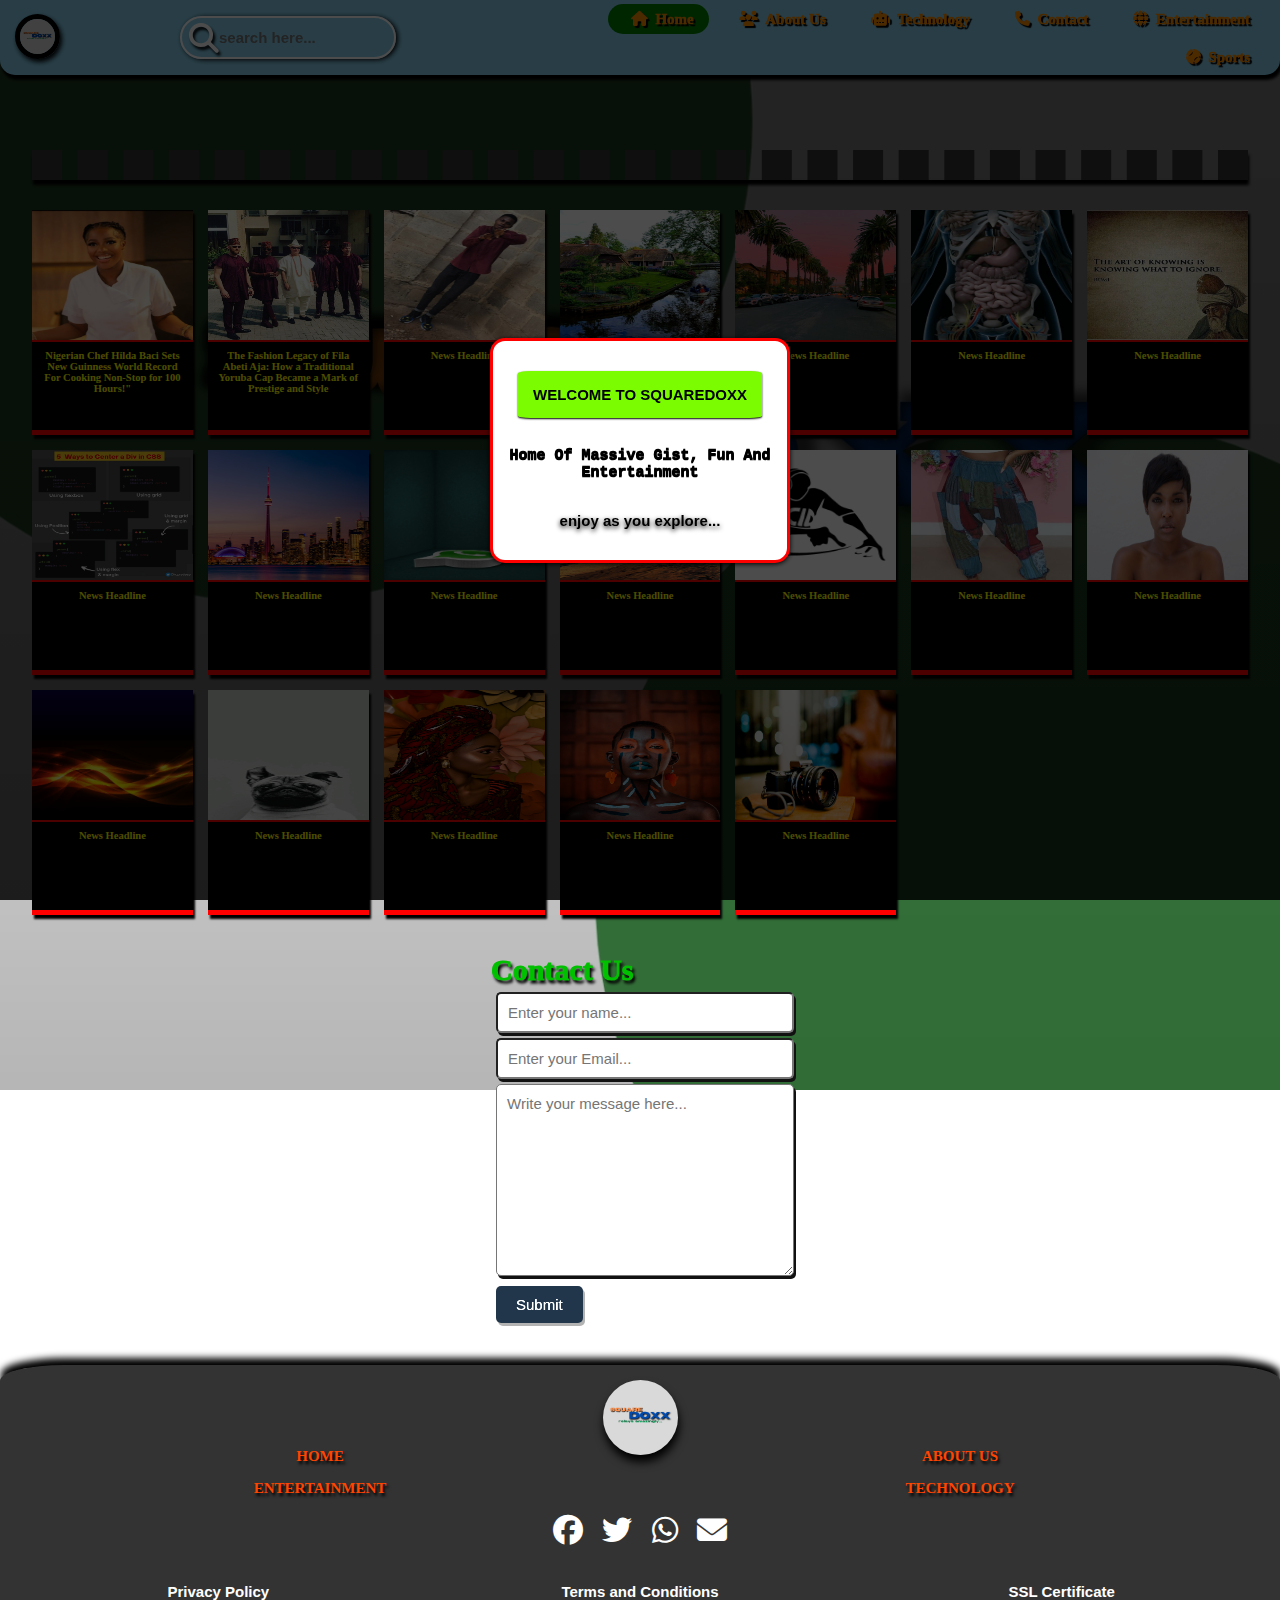
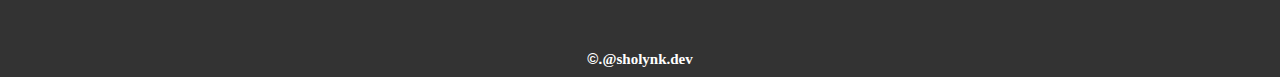
<file: index.html>
<!DOCTYPE html>
<html lang="en">

<head>
  <meta charset="UTF-8">
  <meta name="viewport" content="width=device-width, initial-scale=1.0">
  <meta http-equiv="X-UA-Compatible" content="ie=edge">
  <title>SquareDoxx</title>
  <meta name="monetag" content="9a5a8f36454912f3e5fe75677198211e">
  <link rel="icon" type="image/x-icon" href="official sq logo .png">

  <link rel="stylesheet" href="style.css">

  <link rel="stylesheet" href="https://cdnjs.cloudflare.com/ajax/libs/font-awesome/6.2.1/css/all.min.css">

  <link href="https://unpkg.com/aos@2.3.1/dist/aos.css" rel="stylesheet">

  <link rel="stylesheet" href="https://cdn.jsdelivr.net/npm/swiper@10/swiper-bundle.min.css" />

</head>

<body>

  <header class="Name-plate">
    <i class="fas fa-magnifying-glass"></i>
    <a href=""> <img src="official sq logo .png" alt="Page Logo"></a>
    <i id="mobileNav" class="fas fa-bars"></i>
  </header>


  <!-- Slider main container -->
  <div class="swiper">
    <!-- Additional required wrapper -->
    <div class="swiper-wrapper">
      <!-- Slides -->
      <div class="swiper-slide"><a href=""><img src="programming flyer.png"></a></div>
      <div class="swiper-slide"><img src="sq.png"></div>
      <div class="swiper-slide"><img src="logo.png"></div>
    </div>
    <!-- If we need pagination -->
    <div class="swiper-pagination"></div>

    <!-- If we need navigation buttons -->
    <div class="swiper-button-prev"></div>
    <div class="swiper-button-next"></div>

  </div>




  <!---Desktop Header----->

  <div class="Desktop-header">
    <a href=""><img src="official sq logo .png" alt="Page Logo"></a>

    <div class="search-box">
      <input type="text" placeholder="search here...">
      <i class="fas fa-magnifying-glass"></i>
    </div>

    <ul>
      <li class="active"><a href=""><i class="fas fa-home"></i>Home</a></li>
      <li><a href="about.html"><i class="fas fa-users"></i>About Us</a></li>
      <li><a href="#contact"><i class="fas fa-robot"></i>Technology</a></li>
      <li><a href=""><i class="fas fa-phone"></i>Contact</a></li>
      <li><a href=""><i class="fas fa-globe"></i>Entertainment</a></li>
      <li><a href=""><i class="fas fa-baseball"></i>Sports</a></li>
    </ul>

  </div>
  <!----Destop Header End----->

  <main>

    <!---Begining of Grid Content in the body--->
    <section class="Header">
      <a href="">
        <div class="Intro">
          <img src="Hilda Baci.jpg" alt="Header image">
          <h3>Nigerian Chef Hilda Baci Sets New Guinness World Record For Cooking Non-Stop for 100 Hours!"</h3>
        </div>
      </a>
    </section>

    <section class="News-flex">
      <a href="">
        <div class="N-flex">
          <img src="Fila Abeti Aja.jpg" alt="Header image">
          <h3>The Fashion Legacy of Fila Abeti Aja: How a Traditional Yoruba Cap Became a Mark of Prestige and Style
          </h3>
        </div>
      </a>
    </section>

    <section class="News-flex">
      <a href="">
        <div class="N-flex">
          <img src="img-a.jpg" alt="Header image">
          <h3>News Headline</h3>
        </div>
      </a>
    </section>

    <section class="Header">
      <a href="">
        <div class="Intro">
          <img src="img-c.png" alt="Header image">
          <h3>News Headline</h3>
        </div>
      </a>
    </section>

    <section class="News-flex">
      <a href="">
        <div class="N-flex">
          <img src="img-b.jpg" alt="Header image">
          <h3>News Headline</h3>
        </div>
      </a>
    </section>

    <section class="News-flex">
      <a href="">
        <div class="N-flex">
          <img src="img-d.jpg" alt="Header image">
          <h3>News Headline</h3>
        </div>
      </a>
    </section>

    <section class="Header">
      <a href="">
        <div class="Intro">
          <img src="img-f.jpg" alt="Header image">
          <h3>News Headline</h3>
        </div>
      </a>
    </section>


    <section class="News-flex">
      <a href="">
        <div class="N-flex">
          <img src="img-h.jpg" alt="Header image">
          <h3>News Headline</h3>
        </div>
      </a>
    </section>

    <section class="News-flex">
      <a href="">
        <div class="N-flex">
          <img src="Unknown-City.jpg" alt="Header image">
          <h3>News Headline</h3>
        </div>
      </a>
    </section>

    <section class="Header">
      <a href="">
        <div class="Intro">
          <img src="whatsapp-icon.jpg" alt="Header image">
          <h3>News Headline</h3>
        </div>
      </a>
    </section>

    <section class="News-flex">
      <a href="">
        <div class="N-flex">
          <img src="triangleNature.jpg" alt="Header image">
          <h3>News Headline</h3>
        </div>
      </a>
    </section>

    <section class="News-flex">
      <a href="">
        <div class="N-flex">
          <img src="Acid-Dj.jpg" alt="Header image">
          <h3>News Headline</h3>
        </div>
      </a>
    </section>

    <section class="Header">
      <a href="">
        <div class="Intro">
          <img src="shopping (1).jpeg" alt="Header image">
          <h3>News Headline</h3>
        </div>
      </a>
    </section>

    <section class="News-flex">
      <a href="">
        <div class="N-flex">
          <img src="Unknown-Lady.jpg" alt="Header image">
          <h3>News Headline</h3>
        </div>
      </a>
    </section>

    <section class="News-flex">
      <a href="">
        <div class="N-flex">
          <img src="AbstractGoldenGlowBackgroundVectorIllustration.jpg" alt="Header image">
          <h3>News Headline</h3>
        </div>
      </a>
    </section>

    <section class="Header">
      <a href="">
        <div class="Intro">
          <img src="Pet-dog.jpg" alt="Header image">
          <h3>News Headline</h3>
        </div>
      </a>
    </section>

    <section class="News-flex">
      <a href="">
        <div class="N-flex">
          <img src="pexels-photo-1625775.jpeg" alt="Header image">
          <h3>News Headline</h3>
        </div>
      </a>
    </section>

    <section class="News-flex">
      <a href="">
        <div class="N-flex">
          <img src="pexels-photo-1675869.jpeg" alt="Header image">
          <h3>News Headline</h3>
        </div>
      </a>
    </section>

    <section class="Header">
      <a href="">
        <div class="Intro">
          <img src="Photography-Camera-images-hd.jpg" alt="Header image">
          <h3>News Headline</h3>
        </div>
      </a>
    </section>


    <!---End of Grid Content in Body--->


    <!----WelcomMessage---->

    <div class="message">
      <div class="message-container" id="welcomeMessage">
        <h1>
          welcome to squaredoxx
        </h1>

        <h2>home of massive gist, fun and entertainment</h2>
        <p>enjoy as you explore...</p>
      </div>
    </div>
  </main>



  <!----Get in Touch Panel---->
  <div class="container" id="contact">
    <form action="post" id="loginForm">
      <h1>Contact Us</h1>
      <input type="text" id="username" class="form-control" placeholder="Enter your name...">
      <input type="email" id="password" class="form-control" placeholder="Enter your Email...">
      <textarea class="form-control" id="textArea" cols="30" rows="10" placeholder="Write your message here..."></textarea>
      <button type="submit">Submit</button>
    </form>
  </div>


  <!---End of get in touch Panel---->


  <!----Footer---->

  <footer class="bottom">
    <div class="bottom-img">
      <img src="official sq logo .png" alt="logo">
    </div>

    <div class="links">
      <ul>
        <a href="">
          <li>Home</li>
        </a>
        <a href="about.html">
          <li>About Us</li>
        </a>
        <a href="">
          <li>Entertainment</li>
        </a>
        <a href="">
          <li>Technology</li>
        </a>
      </ul>
    </div>

    <div class="social-icons">
      <a href=""><i class="fa-brands fa-facebook"></i></a>
      <a href=""><i class="fa-brands fa-twitter"></i></a>
      <a href=""><i class="fa-brands fa-whatsapp"></i></a>
      <a href=""><i class="fa-solid fa-envelope"></i></a>
    </div>

    <div class="credentials">
      <a href="">
        <h3>Privacy Policy</h3>
      </a>
      <a href="">
        <h3>Terms and Conditions</h3>
      </a>
      <a href="">
        <h3>SSL Certificate</h3>
      </a>
    </div>

    <div class="copyright">
      <a href="">
        <h3>&copy;.<span>@sholynk.Dev</span></h3>
      </a>
    </div>
  </footer>

  <!----Scroll Button---->

  <a href="#" class="scroll-up">
    <i class="fas fa-chevron-up"></i>
  </a>
  <!---Scroll Button End--->

  <div class="Navigation-background">
    <nav class="Navigation">
      <div class="nav-image">
        <a href=""><img src="official sq logo .png" alt="page-logo"></a>
      </div>

      <div class="nav-exit">
        <i class="fas fa-times"></i>
      </div>

      <div class="side-nav">
        <ul>
          <a href="">
            <li><i class="fas fa-robot"></i>Technology</li>
          </a>
          <a href="">
            <li><i class="fas fa-globe"></i>Entertainment</li>
          </a>

          <a href="">
            <li><i class="fas fa-blog"></i>Blog</li>
          </a>

          <a href="">
            <li><i class="fas fa-baseball"></i>Sports</li>
          </a>

          <a href="about.html">
            <li><i class="fas fa-users"></i>About Us</li>
          </a>
        </ul>
      </div>

      <div class="icons">
        <a href=""><i class="fa-brands fa-facebook"></i></a>
        <a href=""><i class="fa-brands fa-twitter"></i></a>
        <a href=""><i class="fa-brands fa-whatsapp"></i></a>
        <a href=""><i class="fa-solid fa-envelope"></i></a>
      </div>
    </nav>
  </div>




  <script src="main.js"></script>


  <!--- Swiper JS ---->
  <script src="https://cdn.jsdelivr.net/npm/swiper@10/swiper-bundle.min.js"></script>

  <!--- Fade Properties --->
  <script src="https://unpkg.com/aos@2.3.1/dist/aos.js"></script>
  <script>
    AOS.init();
  </script>

  <script>
    // Swiper Initialization...

    const swiper = new Swiper('.swiper', {
      // Optional parameters

      autoplay: {
        delay: 3000,
        disableOnInteraction: false,
      },

      loop: true,

      // If we need pagination
      pagination: {
        el: '.swiper-pagination',
        clickable: true,
      },

      // Navigation arrows
      navigation: {
        nextEl: '.swiper-button-next',
        prevEl: '.swiper-button-prev',
      },
    });
  </script>

  <script src="https://smtpjs.com/v3/smtp.js">
  </script>



</body>

</html>
</file>
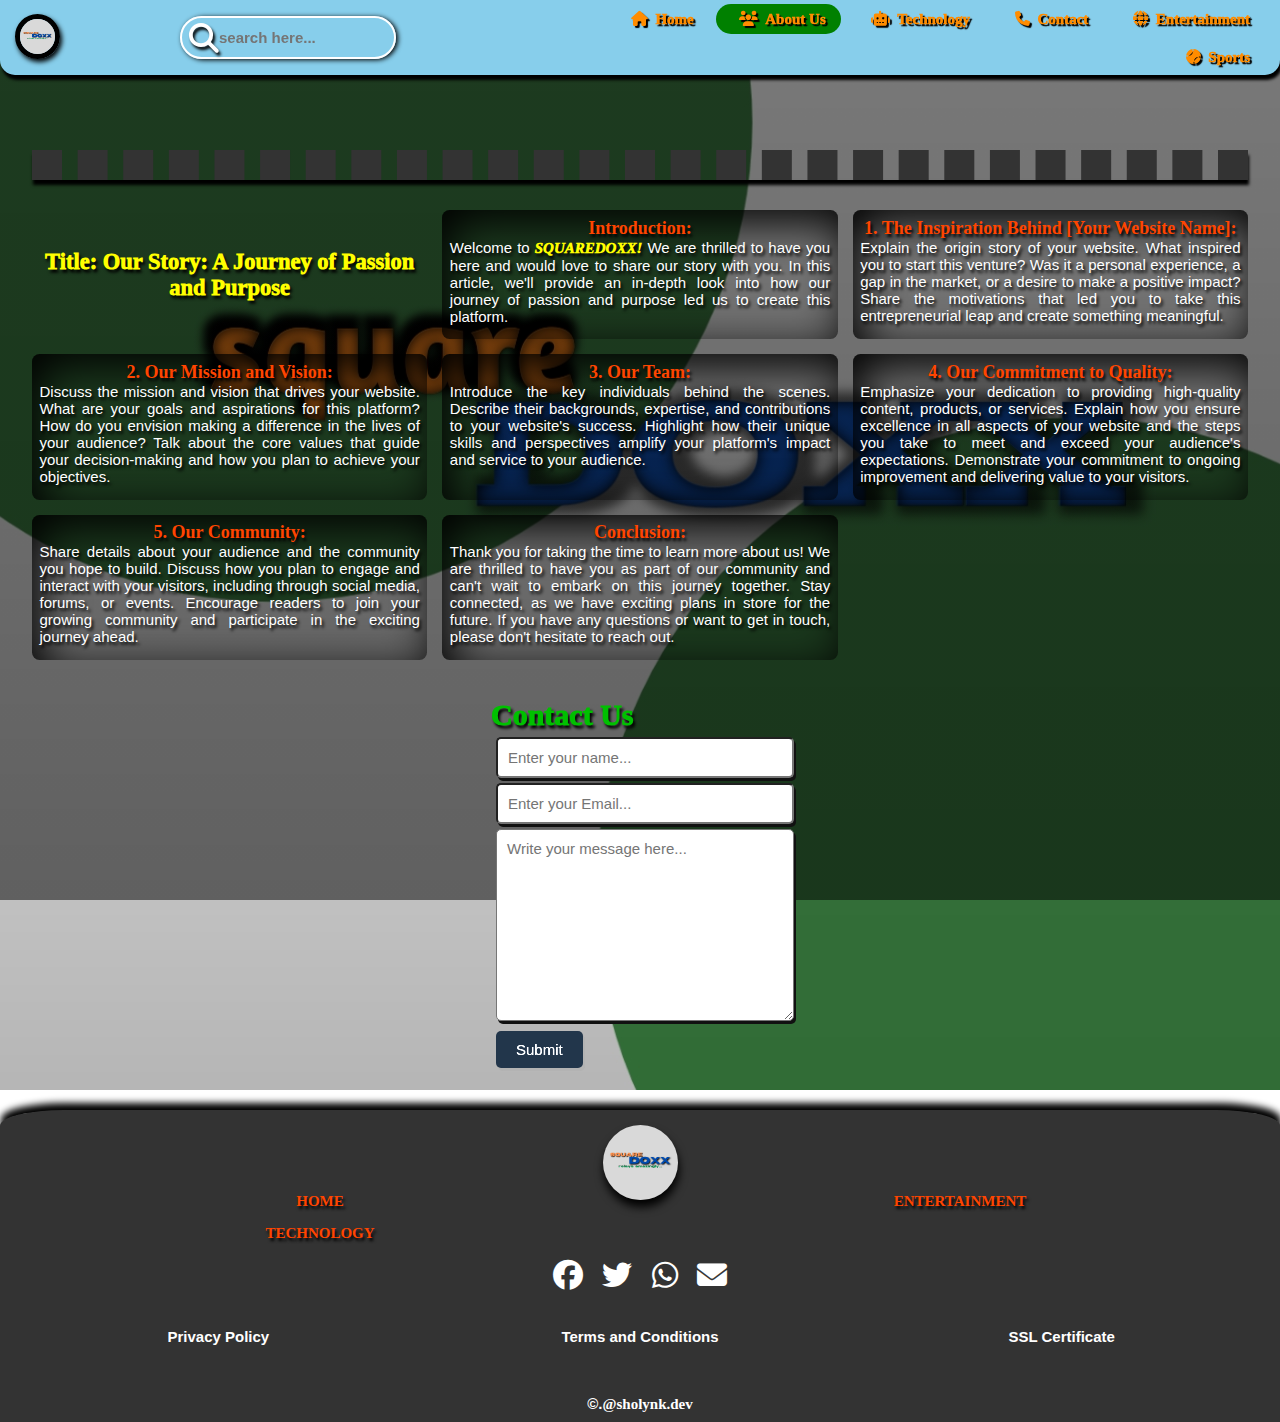
<file: about.html>
<!DOCTYPE html>
<html lang="en">

<head>
  <meta charset="UTF-8">
  <meta name="viewport" content="width=device-width, initial-scale=1.0">
  <meta http-equiv="X-UA-Compatible" content="ie=edge">
  <title>Squaredoxx
    AboutPage</title>

  <link rel="icon" type="image/x-icon" href="official sq logo .png">

  <link rel="stylesheet" href="style.css">

  <link rel="stylesheet" href="https://cdnjs.cloudflare.com/ajax/libs/font-awesome/6.2.1/css/all.min.css">

  <link href="https://unpkg.com/aos@2.3.1/dist/aos.css" rel="stylesheet">

  <link rel="stylesheet" href="https://cdn.jsdelivr.net/npm/swiper@10/swiper-bundle.min.css" />

</head>

<body>

  <header class="Name-plate">
    <i class="fas fa-magnifying-glass"></i>
    <a href=""> <img src="official sq logo .png" alt="Page Logo"></a>
    <i id="mobileNav" class="fas fa-bars"></i>
  </header>

  <!-- Slider main container -->
  <div class="swiper">
    <!-- Additional required wrapper -->
    <div class="swiper-wrapper">
      <!-- Slides -->
      <div class="swiper-slide"><a href="https://sholynk.github.io/Sholynk"><img src="programming flyer.png"></a></div>
      <div class="swiper-slide"><a href="grunoaph.net/4/6146455"><img src="sq.png"></a></div>
      <div class="swiper-slide"><img src="logo.png"></div>
    </div>
    <!-- If we need pagination -->
    <div class="swiper-pagination"></div>

    <!-- If we need navigation buttons -->
    <div class="swiper-button-prev"></div>
    <div class="swiper-button-next"></div>

  </div>



  <!---Desktop Header----->

  <div class="Desktop-header">
    <a href=""><img src="official sq logo .png" alt="Page Logo"></a>

    <div class="search-box">
      <input type="text" placeholder="search here...">
      <i class="fas fa-magnifying-glass"></i>
    </div>

    <ul>
      <li><a href="index.html"><i class="fas fa-home"></i>Home</a></li>
      <li class="about"><a href=""><i class="fas fa-users"></i>About Us</a></li>
      <li><a href=""><i class="fas fa-robot"></i>Technology</a></li>
      <li><a href=""><i class="fas fa-phone"></i>Contact</a></li>
      <li><a href=""><i class="fas fa-globe"></i>Entertainment</a></li>
      <li><a href=""><i class="fas fa-baseball"></i>Sports</a></li>
    </ul>

  </div>
  <!----Destop Header End----->

  <!----Main  Body----->

  <main class="main">
    <h1>
      Title: Our Story: A Journey of Passion and Purpose
    </h1>

    <section>
      <h2> Introduction:</h2>
      <p>Welcome to <span>squaredoxx!</span> We are thrilled to have you here and would love to share our story with you. In this article, we'll provide an in-depth look into how our journey of passion and purpose led us to create this platform.</p>
    </section>

    <section>
      <h2> 1. The Inspiration Behind [Your Website Name]:</h2>
      <p>Explain the origin story of your website. What inspired you to start this venture? Was it a personal experience, a gap in the market, or a desire to make a positive impact? Share the motivations that led you to take this entrepreneurial leap and create something meaningful.</p>
    </section>

    <section>
      <h2> 2. Our Mission and Vision:</h2>
      <p> Discuss the mission and vision that drives your website. What are your goals and aspirations for this platform? How do you envision making a difference in the lives of your audience? Talk about the core values that guide your decision-making and how you plan to achieve your objectives.</p>
    </section>

    <section>
      <h2> 3. Our Team:</h2>
      <p>Introduce the key individuals behind the scenes. Describe their backgrounds, expertise, and contributions to your website's success. Highlight how their unique skills and perspectives amplify your platform's impact and service to your audience.</p>
    </section>

    <section>
      <h2> 4. Our Commitment to Quality:</h2>
      <p> Emphasize your dedication to providing high-quality content, products, or services. Explain how you ensure excellence in all aspects of your website and the steps you take to meet and exceed your audience's expectations. Demonstrate your commitment to ongoing improvement and delivering value to your visitors.</p>
    </section>

    <section>
      <h2> 5. Our Community:</h2>
      <p> Share details about your audience and the community you hope to build. Discuss how you plan to engage and interact with your visitors, including through social media, forums, or events. Encourage readers to join your growing community and participate in the exciting journey ahead.</p>
    </section>

    <section>
      <h2>Conclusion:</h2>
      <p> Thank you for taking the time to learn more about us! We are thrilled to have you as part of our community and can't wait to embark on this journey together. Stay connected, as we have exciting plans in store for the future. If you have any questions or want to get in touch, please don't hesitate to reach out.</p>
    </section>

  </main>


  <!-----Main   Body   End----->

  <!----Get in Touch Panel---->
  <div class="container" id="contact">
    <form action="post" id="loginForm">
      <h1>Contact Us</h1>
      <input type="text" id="username" class="form-control" placeholder="Enter your name...">
      <input type="email" id="password" class="form-control" placeholder="Enter your Email...">
      <textarea class="form-control" id="textArea" cols="30" rows="10" placeholder="Write your message here..."></textarea>
      <button type="submit">Submit</button>
    </form>
  </div>


  <!---End of get in touch Panel---->



  <!----Footer---->

  <footer class="bottom">
    <div class="bottom-img">
      <img src="official sq logo .png" alt="logo">
    </div>

    <div class="links">
      <ul>
        <a href="index.html">
          <li>Home</li>
        </a>
        <a href="">
          <li>Entertainment</li>
        </a>
        <a href="">
          <li>Technology</li>
        </a>
      </ul>
    </div>

    <div class="social-icons">
      <a href=""><i class="fa-brands fa-facebook"></i></a>
      <a href=""><i class="fa-brands fa-twitter"></i></a>
      <a href=""><i class="fa-brands fa-whatsapp"></i></a>
      <a href=""><i class="fa-solid fa-envelope"></i></a>
    </div>

    <div class="credentials">
      <a href="">
        <h3>Privacy Policy</h3>
      </a>
      <a href="">
        <h3>Terms and Conditions</h3>
      </a>
      <a href="">
        <h3>SSL Certificate</h3>
      </a>
    </div>

    <div class="copyright">
      <a href="">
        <h3>&copy;.<span>@sholynk.dev</span></h3>
      </a>
    </div>
  </footer>

  <!----Scroll Button---->

  <a href="#" class="scroll-up">
    <i class="fas fa-chevron-up"></i>
  </a>
  <!---Scroll Button End--->

  <!---- Side Navigation Foe Mobile View----->

  <div class="Navigation-background">
    <nav class="Navigation">
      <div class="nav-image">
        <a href=""><img src="official sq logo .png" alt="page-logo"></a>
      </div>

      <div class="nav-exit">
        <i class="fas fa-times"></i>
      </div>

      <div class="side-nav">
        <ul>
          <a href="index.html">
            <li><i class="fas fa-home"></i>Home</li>
          </a>
          <a href="">
            <li><i class="fas fa-robot"></i>Technology</li>
          </a>
          <a href="">
            <li><i class="fas fa-globe"></i>Entertainment</li>
          </a>

          <a href="">
            <li><i class="fas fa-blog"></i>Blog</li>
          </a>

          <a href="">
            <li><i class="fas fa-baseball"></i>Sports</li>
          </a>
        </ul>
      </div>

      <div class="icons">
        <a href=""><i class="fa-brands fa-facebook"></i></a>
        <a href=""><i class="fa-brands fa-twitter"></i></a>
        <a href=""><i class="fa-brands fa-whatsapp"></i></a>
        <a href=""><i class="fa-solid fa-envelope"></i></a>
      </div>

      <script src="main.js"></script>

      <script src="https://unpkg.com/aos@2.3.1/dist/aos.js"></script>
      <script>
        AOS.init();
      </script>

      <script src="https://cdn.jsdelivr.net/npm/swiper@10/swiper-bundle.min.js"></script>


      <script>
        const swiper = new Swiper('.swiper', {
          // Optional parameters

          autoplay: {
            delay: 3000,
            disableOnInteraction: false,
          },

          loop: true,

          // If we need pagination
          pagination: {
            el: '.swiper-pagination',
            clickable: true,
          },

          // Navigation arrows
          navigation: {
            nextEl: '.swiper-button-next',
            prevEl: '.swiper-button-prev',
          },
        });
      </script>

</body>

</html>
</file>
<file: style.css>
78@import url('https://fonts.googleapis.com/css2?family=Courier+Prime&family=Oswald:wght@300;400&family=Pacifico&family=Playfair+Display:ital,wght@1,700&family=Roboto:ital,wght@1,900&family=Teko&family=Tilt+Prism&display=swap');


/*
font-family: 'Courier Prime', monospace;
font-family: 'Oswald', sans-serif;
font-family: 'Pacifico', cursive;
font-family: 'Playfair Display', serif;
font-family: 'Roboto', sans-serif;
font-family: 'Teko', sans-serif;
font-family: 'Tilt Prism', cursive;
*/


html {
  scroll-behavior: smooth;
}

* {
  margin: 0;
  padding: 0;
  box-sizing: border-box;
  font-family: 'Gill Sans', 'Gill Sans MT', Calibri, 'Trebuchet MS', sans-serif;
  font-size: 15px;

}

a {
  cursor: default;

}

.scroll-up {
  position: fixed;
  right: 5%;
  bottom: 5%;
  display: flex;
  flex-direction: column;
  align-items: center;
  justify-content: center;
  aspect-ratio: 1/1;
  border: 2px solid #000;
  background-color: steelblue;
  border-radius: 50%;
  font-weight: 800;
  opacity: 0;
  box-shadow: 1px 5px 15px #000;
  transition: 800ms ease-in-out;
  pointer-events: none;
}

.scroll-up i {
  font-size: 50px;
  width: 100%;
  color: #fff;
  height: 100%;
}

.scroll-up.active {
  opacity: 1;
  pointer-events: auto;
  z-index: 10;
}

img {
  width: 100%;
}

body {
  display: flex;
  flex-direction: column;
  width: 100vw;
  height: 100vh;
  align-items: center;
  justify-content: space-between;
  gap: 2em;
  background-image: radial-gradient(rgba(0, 0, 0, 0.5), rgba(0, 0, 0, 0.5)), url(squaredoxxBackground.jpg);
  background-size: cover;
  background-repeat: no-repeat;
  background-position: center;
  background-attachment: fixed;
  padding-top: 10em;
}



/*....Header/NavBar....*/
header {
  z-index: 10;
  width: 100%;
  height: 5em;
  position: fixed;
  top: 0;
  display: flex;
  gap: 5em;
  align-items: center;
  justify-content: space-around;
  background-color: skyblue;
  box-shadow: 2px 5px 3px #000;
  border-left: 5px solid #333;
  border-right: 5px solid #333;
  border-bottom-left-radius: 1em;
  border-bottom-right-radius: 1em;
}


header a {
  position: relative;
  top: 50%;
  width: 5em;
  border-radius: 50%;

}


header img {
  border: 3px solid #000;
  border-radius: 50em;
  object-fit: cover;
  box-shadow: 2px 3px 7px #000;
  filter: brightness(120%);
}

header i {
  font-size: 2em;
  text-shadow: 2px 5px 3px #000;
  color: #fff;
}

.Desktop-header {
  display: none;
}

/*....Exceptional Header for Promotional Purpose...*/

.swiper {
  z-index: 0;
  width: 95%;
  height: 10em;
  /*10em*/
  border: 1em dashed #333;
  box-shadow: 1px 5px 3px #000;
}


.swiper-slide img {
  width: 100%;
  height: 100%;
}

.swiper .swiper-button-prev,
.swiper .swiper-button-next {
  color: orangered;
  font-weight: bolder;
  height: 3em;
}


.swiper .swiper-pagination-bullet-active {
  background-color: darkred;
  color: blue;
}


/* ....media query for bigger Screens.....*/

@media (min-width: 30em) {

  .swiper {
    height: 25em;

  }

  header {
    display: none;
  }

  .Desktop-header {
    z-index: 1;
    width: 100%;
    height: 5em;
    padding: 1em;
    display: flex;
    position: fixed;
    top: 0;
    align-items: center;
    justify-content: space-between;
    background-color: skyblue;
    border-bottom-left-radius: 1em;
    border-bottom-right-radius: 1em;
    box-shadow: 2px 5px 3px #000;
  }

  .Desktop-header img {
    width: 3em;
    border: 5px solid #000;
    border-radius: 50%;
    box-shadow: 2px 3px 5px #000;
  }

  .Desktop-header ul {
    display: flex;
    flex-flow: row wrap;
    gap: .5em;
    justify-content: flex-end;
    flex: 0 1 60%;
  }

  .Desktop-header ul li {
    list-style: none;
    text-shadow: 2px 2px 1px #000;
    padding: 0 1em;
    transition: 700ms ease-in-out;
  }


  .Desktop-header ul li:hover {
    background-color: #000000;
    border-radius: 10em;

  }

  .Desktop-header ul .active {
    background-color: green;
    border-radius: 10em;
  }

  .Desktop-header ul .about {
    background-color: green;
    border-radius: 10em;
  }

  .Desktop-header ul li a {
    text-decoration: none;
    font-size: 1em;
    font-weight: 1000;
    color: darkorange;
    font-family: 'Tilt Prism', cursive;
  }



  .Desktop-header ul li a i {
    margin: .5em;
  }

  .Desktop-header .search-box {
    display: flex;
    flex-direction: row-reverse;
    align-items: center;
    justify-content: center;
    border: 2px solid #fff;
    border-radius: 10em;
    padding: .3em .5em;
    box-shadow: 2px 1px 5px #000;
  }

  .Desktop-header .search-box input {
    border: none;
    outline: none;
    background: transparent;
    font-weight: 800;
    color: #fff;
  }



  .Desktop-header .search-box i {
    font-size: 2em;
    text-shadow: 2px 3px 3px #000;
    color: #fff;
  }


  /*------ About Page CSS Rule For Desktop View -----*/

  .main>* {
    grid-column: span 2;
  }


}




/*....Main Area Containing News Headlines....*/

main {
  flex: 1 0 60%;
  display: grid;
  grid-template-columns: repeat(auto-fit, minmax(10em, 1fr));
  width: 95%;
  grid-gap: 1em;
}


/*....Block Story Display....*/

a {
  text-decoration: none;
  color: #000;
}

.Header {
  width: 100%;
  height: 15em;
  background-color: #000;
  box-shadow: 2px 4px 2px #000;
  text-decoration: none;
}

.Header:hover {
  filter: brightness(120%);

}

.Header:active {
  filter: brightness(50%);

}


.Intro {
  width: 100%;
  height: 100%;
  border-bottom: 5px solid red;
  display: flex;
  flex-direction: column;
}

.Intro img {
  width: 100%;
  height: 60%;
  border-bottom: 2px solid red;
  aspect-ratio: 1/1;
}

.Intro h3 {
  padding: 5%;
  text-align: center;
  font-size: .7em;
  font-family: 'Playfair Display', serif;
  color: yellow;
  background-color: #000;
}

/*....Flex Story Display....*/

.News-flex {
  width: 100%;
  height: 15em;
  box-shadow: 2px 4px 2px #000;
  background-color: #000;
}

.News-flex:hover {
  filter: brightness(120%);

}

.News-flex:active {
  filter: brightness(50%);

}

.N-flex {
  display: flex;
  width: 100%;
  height: 100%;
  flex-direction: column;
  border-bottom: 5px solid red;
}

.N-flex img {
  width: 100%;
  height: 60%;
  aspect-ratio: 1/1;
  border-bottom: 2px solid red;
}

.N-flex h3 {
  width: 100%;
  text-align: center;
  font-size: .7em;
  padding: 5%;
  color: yellow;
  font-family: 'Playfair Display', serif;
}

/*...welcome message...*/

.message {
  z-index: 10;
  justify-self: center;
  top: 0;
  height: 100vh;
  width: 100vw;
  position: fixed;
  background-color: rgba(0, 0, 0, 0.7);
  display: flex;
  flex-direction: column;
  align-items: center;
  justify-content: space-evenly;
}

.message-container {
  height: 15em;
  width: 20em;
  background-color: #fff;
  border: 3px solid red;
  border-radius: 15px;
  box-shadow: 0px 1px 5px #000;
  display: flex;
  flex-direction: column;
  align-items: center;
  justify-content: space-evenly;
  position: relative;
  top: -100vh;
  transform: scale(0.1);
  transition: 900ms ease-in-out;
}

.message-container h1 {
  color: #000;
  text-transform: uppercase;
  font-weight: 800;
  text-align: center;
  background-color: lawngreen;
  padding: 1em;
  border-radius: 5%;
  box-shadow: 0px 1px 2px #000;
  font-family: 'Roboto', sans-serif;
}

.message-container h2 {
  color: #000;
  text-align: center;
  text-transform: capitalize;
  font-family: 'Courier Prime', monospace;
  font-weight: 1000;
  text-shadow: 0px -1px 0px #000;
}

.message-container p {
  text-shadow: 0px 2px 5px #000;
  font-weight: 600;
  color: #000;
}

/*Utilized from JavaScript Command*/
.show {
  top: 0;
  transform: scale(1);
}

/*....Footer Areas.....*/

footer {
  width: 100%;
  flex: 1 0 40%;
  margin-top: auto;
  display: grid;
  gap: 1.5rem;
  grid-template-rows: repeat(auto-fit, minmax(3em, 1fr));
  background-color: #333;
  color: #fff;
  border-top-right-radius: 5%;
  border-top-left-radius: 5%;
  box-shadow: 1px -7px 7px #000;
  padding: 1em .5em;

}

.bottom-img {
  justify-self: center;
  width: 5em;
  aspect-ratio: 1/1;
  border-radius: 50%;
}

.bottom-img img {
  width: 100%;
  border-radius: 50em;
  object-fit: cover;
  box-shadow: 1px 7px 10px #000;
}

.links ul {
  width: 100%;
  display: grid;
  gap: 1rem;
  grid-template-columns: 1fr 1fr;
  text-transform: uppercase;
  font-weight: 800;
}



.links ul li {
  list-style: none;
  color: orangered;
  text-align: center;
  font-family: 'Tilt Prism', cursive;
  text-shadow: 2px 3px 3px #000;
}

.social-icons {
  justify-self: center;
}

.social-icons>* {
  padding: .5em;
  color: #fff;
}

.social-icons a i {
  font-size: 2em;
}

.credentials {

  text-align: center;
  display: grid;
  grid-template-columns: 1fr 1fr 1fr;
}

.credentials h3 {
  font-size: 1em;
  color: #fff;
  font-weight: 600;
  font-family: 'Teko', sans-serif;
}

.copyright {
  text-transform: uppercase;
  min-width: 50%;
  text-align: center;
  color: #fff;
}

.copyright h3 {
  font-size: 1em;
  color: #fff;
  font-family: 'Teko', sans-serif;
}

.copyright h3 span {
  text-transform: lowercase;
  font-family: 'Playfair Display', serif;
}

/*----End of Footer Areas---*/



/*----Navigation Areas----*/

.Navigation-background {
  display: none;
  flex-direction: row-reverse;
  position: fixed;
  width: 100vw;
  height: 100vh;
  background-color: rgba(0, 0, 0, 0.8);
  top: 0;
  z-index: 10;
}

.nav-exit {
  position: absolute;
  left: -21%;
  top: 2%;
  width: 20%;
  aspect-ratio: 1/1;
  color: #fff;
  border: 2px solid #fff;
  border-radius: 50%;
  display: flex;
  align-items: center;
  justify-content: center;
}

.nav-exit i {
  padding: .5em;
  font-size: 2em;
}

.Navigation {
  display: flex;
  flex-direction: column;
  width: 80vw;
  height: 100vh;
  position: fixed;
  background-color: skyblue;
  align-items: center;
  box-shadow: inset 0px 5px 10px #000;
  right: -80%;
}

.Navigation .nav-image {
  width: 70vw;
  height: 10vh;
  margin: 5%;
  border-bottom-left-radius: 15px;
  border-top-right-radius: 15px;
}

.Navigation .nav-image img {
  height: 100%;
  object-fit: cover;
  border-bottom-left-radius: 15px;
  border-top-right-radius: 15px;
  box-shadow: -3px 5px 12px #000;
}

.Navigation .side-nav {
  width: 70%;
  height: 60%;
  margin: 10%;

}

.side-nav ul {
  display: flex;
  height: 70%;
  flex-direction: column;
  justify-content: space-between;
  list-style: none;
}

.side-nav ul li {
  display: flex;
  justify-content: flex-start;
  width: 100%;
  font-size: 15px;
  font-weight: 600;
  font-family: 'Tilt Prism', cursive;
  color: #fff;
  padding: .5em;
  background-color: #000;
  border-bottom-left-radius: 5px;
  border-top-right-radius: 5px;
  box-shadow: 3px 5px 12px #000;
}

.Navigation .icons i {
  font-size: 20px;
  padding: .5em;
  color: #fff;
  background-color: #333;
  border-radius: 10px;
  border: 1px solid #fff;
  box-shadow: 2px 2px 1px #000;
}


.side-nav ul li i {
  margin-right: 1em;
}




/*-----Contact Panel Areas----*/


.container {
  height: auto;
  width: 95%;
  display: flex;
  color: #fff;
  position: relative;
  justify-content: center;
  align-items: center;
  padding: .5em;
  border-radius: .5em;
}



.form-control {

  margin: 5px;
  display: block;
  width: 100%;
  padding: 10px;
  border-radius: 5px;
  box-shadow: 2px 3px #111;
  /* border: 2px solid #172432;*/
}

button {
  margin: 5px;
  display: inline-block;
  background-color: #172432;
  border: none;
  color: #ddd;
  padding: 10px 20px;
  border-radius: 5px;
  box-shadow: 2px 3px #777;
  font-family: 'Oswald', sans-serif;
  filter: brightness(150%);
}

#loginForm h1 {
  font-size: 2em;
  font-weight: 1000;
  text-shadow: 2px 3px 3px #000;
  color: green;
  font-family: 'Playfair Display', serif;
  filter: brightness(150%);
}


/*---End of Contact Panel Area---*/



/*----- About Page CSS Rules ----*/


.main section {
  box-shadow: inset 8px 12px 45px #000;
  border-radius: .5em;
  padding: .5em;
}

.main section h2 {
  text-align: center;
  font-weight: bolder;
  font-size: larger;
  color: orangered;
  font-family: 'Tilt Prism', cursive;
  text-shadow: 2px 3px 3px #000;
}

.main section p {
  color: #fff;
  text-align: justify;
  font-family: 'Oswald', sans-serif;
  text-shadow: 2px 3px 3px #000;
}

.main section p span {
  font-weight: 1000;
  font-style: oblique;
  font-family: 'Pacifico', cursive;
  color: yellow;
  text-transform: uppercase;
}

.main h1 {
  color: yellow;
  grid-column: span 2;
  text-align: center;
  font-size: 1.5em;
  font-weight: 1000;
  font-family: 'Pacifico', cursive;
  text-shadow: 2px 3px 3px #000;
  align-self: center;
}
</file>
